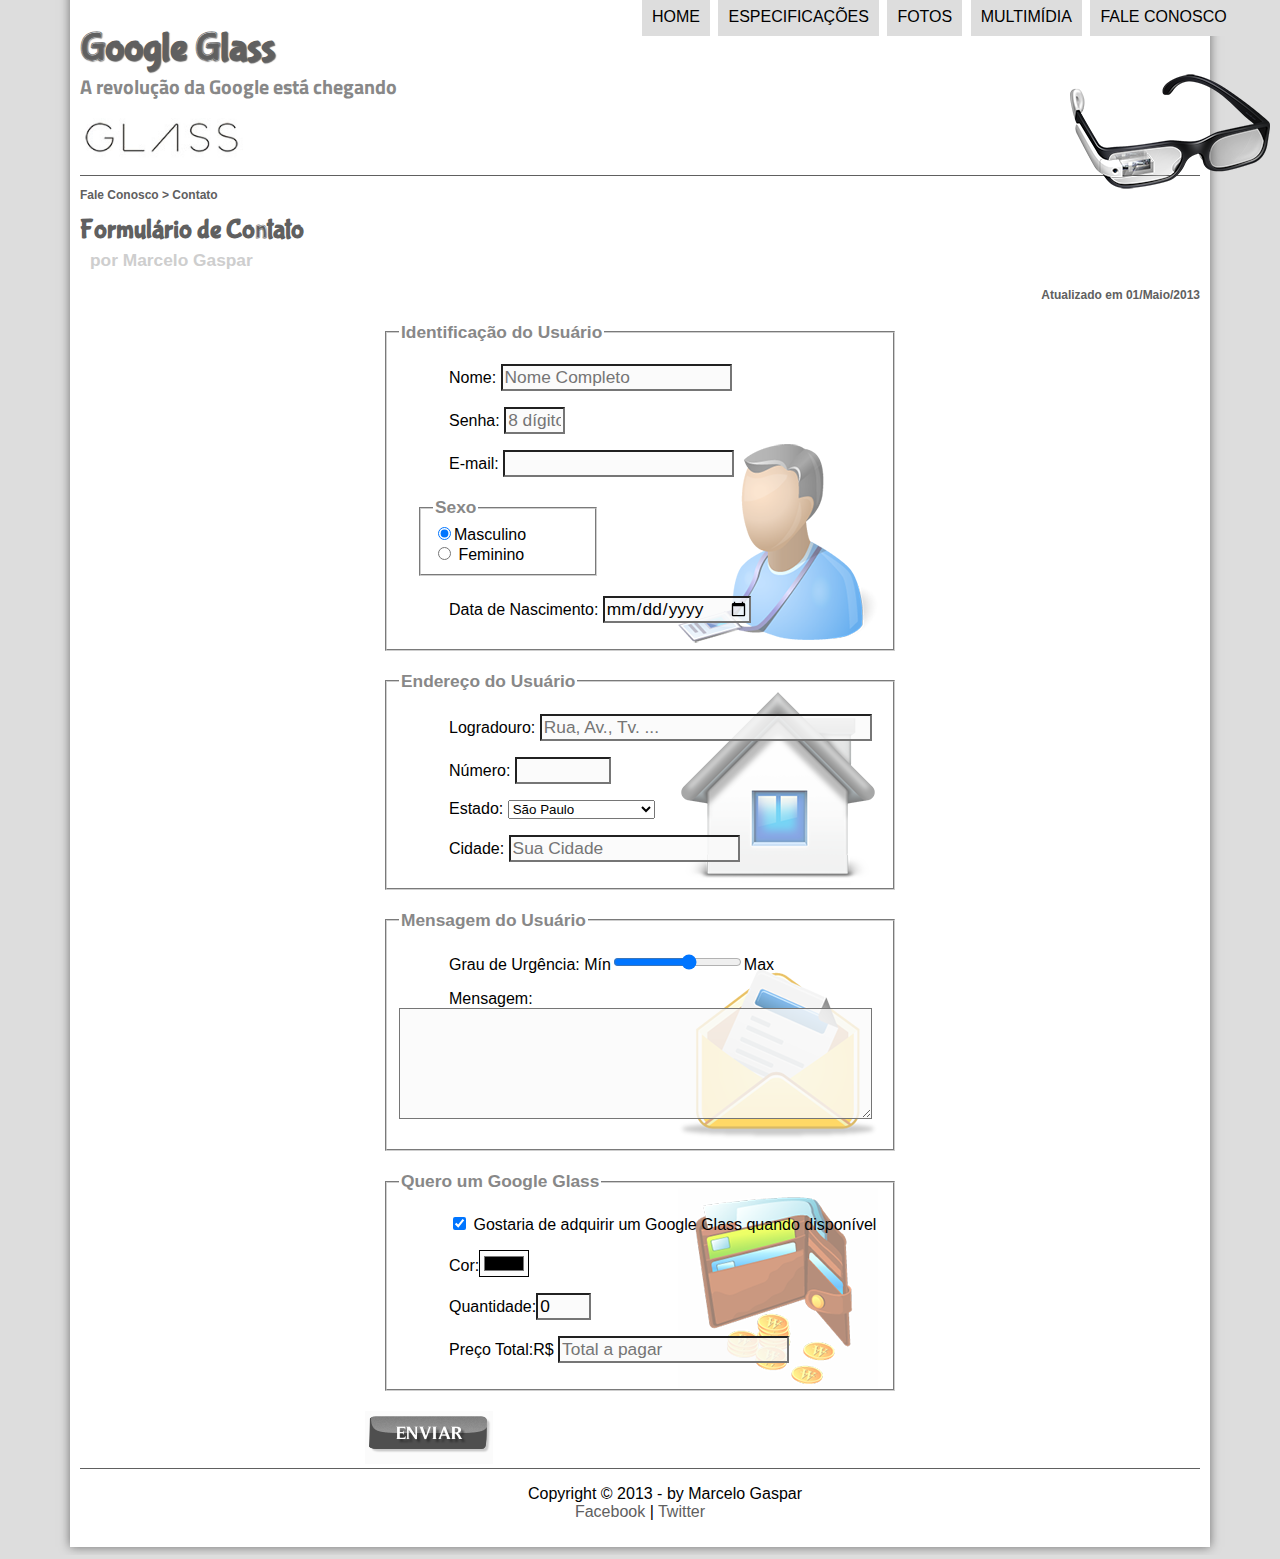
<file: fale-conosco.html>
<!DOCTYPE html>
<html lang="pt-br">
<head>
    <meta charset="UTF-8"/>
    <title>Tudo sobre Google Glass</title>
    <link rel="stylesheet" href="_css/estilo.css"/>
    <link rel="stylesheet" href="_css/form.css"/>
</head>

<!--JavaScript-->
<script src="_javascript/funcoes.js"></script>
<script>
function calc_total() {
    var qtd = parseInt(document.getElementById('cQtd').value);
    tot = qtd * 1500;
    document.getElementById('cTot').value = tot;
}

</script>
<body>
<div id="interface"> 

<!--Header-->
<header id="cabecalho">    
<hgroup>          
<h1>Google Glass</h1>
<h2>A revolução da Google está chegando</h2>
<img id= "logo" src="_imagens/glass-logo-peq.jpg">
</hgroup>

<img id="icone" src="_imagens/glass-oculos-preto-peq.png" >

<!--Interactive menu using JavaScript-->
<nav id="menu">
    <h1>Menu Principal</h1>
    <ul type="circle">
        <li onmouseover="mudaFoto('_imagens/home.png')" onmouseout="mudaFoto('_imagens/contato.png')"><a href="index.html">Home</a></li>
        <li onmouseover="mudaFoto('_imagens/especificacoes.png')" onmouseout="mudaFoto('_imagens/contato.png')"><a href="specs.html">Especificações</a></li>
        <li onmouseover="mudaFoto('_imagens/fotos.png')" onmouseout="mudaFoto('_imagens/contato.png')"><a href="fotos.html">Fotos</a></li> 
        <li onmouseover="mudaFoto('_imagens/multimidia.png')" onmouseout="mudaFoto('_imagens/contato.png')"><a href="multimidia.html">Multimídia</a></li> 
        <li onmouseover="mudaFoto('_imagens/contato.png')" onmouseout="mudaFoto('_imagens/contato.png')"><a href="fale-conosco.html">Fale conosco</a></li> 
    </ul>
</nav>
</header>

<section id="corpo-full">
    <article id="noticia-principal">
        <header id="cabecalho-artigo">   
            <hgroup>
                <h3>Fale Conosco > Contato</h3>
                <h1>Formulário de Contato</h1>
                <h2>por Marcelo Gaspar</h2>
                <h3 class="direita">Atualizado em 01/Maio/2013</h3>
            </hgroup>
        </header>
       
<!--Form-->
<form method="POST" id="fContato" action="mailto:contato@assembler.com" oninput="calc_total();" > 
    
   <fieldset id="usuario"><legend>Identificação do Usuário</legend> 
   <p><label for="cNome">Nome:</label> <input type="text" name="tNome" id="cNome" size="20" maxlength="30" placeholder="Nome Completo"/></p>
   <p><label for="cSenha">Senha:</label> <input type="password" name="tSenha" id="cSenha" size="3" maxlength="8" placeholder="8 dígitos"/></p> 
   <p><label for="cEmail">E-mail:</label> <input type="email" name="tEmail" id="cEmail" size="20" maxlength="40" ></p> 
   <fieldset id="sexo"><legend>Sexo</legend> 
        <input type="radio" name="tSexo" id="cMasc" checked/><label for="cMasc">Masculino</label><br/> 
        <input type="radio" name="tSexo" id="cFem"/><label for="cFem"> Feminino</label>
    </fieldset>
   <p><label for="cNasc"> Data de Nascimento:</label> <input type="date" name="tNasc" id="cNasc"/></p> 
    </fieldset>

<fieldset id="endereco"><legend>Endereço do Usuário</legend> 
   <p><label for="cRua">Logradouro:</label> <input type="text" name="tRua" id="cRua" size="30" maxlength="80" placeholder="Rua, Av., Tv. ..."/></p> 
   <p><label for="cNum">Número:</label> <input type="number" name="tNum" id="cNum" min="0" max="99999" /></p>
   <p><label for="cEst">Estado:</label> <select name="tEst" id="cEst">
        <optgroup label="Região Nordeste">
            <option value="BA">Bahia</option>
            <option value="PE">Pernambuco</option>
            <option value="AL">Alagoas</option>
        </optgroup>
        <optgroup label="Região Sudeste">
            <option value="RJ">Rio de Janeiro</option>
            <option value="SP" selected>São Paulo</option>
            <option value="MG">Minas Gerais</option>
        </optgroup>
            <optgroup label="Região Sul">
            <option value="PR">Paraná</option>
            <option value="SC">Santa Catarina</option>
            <option value="RS">Rio Grande do Sul</option>
        </optgroup>
   </select></p> 
   <p><label for="cCid"> Cidade:</label> <input type="text" name="tCid" id="cCid" size="20" maxlength="40" placeholder="Sua Cidade" list="cidades"/></p>
   <datalist id="cidades">
    <option value="Rio de Janeiro"></option>
    <option value="São Paulo"></option>
    <option value="Florianópolis"></option>
    <option value="Salvador"></option>
   </datalist> <!--Automatic filling of cities-->
</fieldset>

<!--User Message-->
<fieldset id="mensagem"><legend>Mensagem do Usuário</legend> 
   <p><label for="cUrg">Grau de Urgência:</label> Mín<input type="range" name="tUrg" id="cUrg" min="0" max="10" step="2">Max </p> 
   <p><label for="cMsg"> Mensagem:</label> <textarea name="tMsg" id="cMsg" cols="45" rows="5" placeholder="Deixe aqui sua mensagem">  
</textarea> </p>
</fieldset>

<!--Product request-->
<fieldset id="pedido"><legend>Quero um Google Glass</legend> 
   <p><input type="checkbox" name="tPed" id="cPed" checked/> 
   <label for="cPed"> Gostaria de adquirir um Google Glass quando disponível</label></p>
   <p><label for="cCor">Cor:</label><input type="color" name="tCor" id="cCor" value="#000000"/> </p>
   <p><label for="cQtd">Quantidade:</label><input type="number" name="tQtd" id="cQtd" min="0" max="5" value="0"/> </p>
   <p><label for="cTot">Preço Total:</label>R$ <input type="text" name="tTot" id="cTot" placeholder="Total a pagar" readonly/></p>
</fieldset>

<input type="image" name="tEnviar" src="_imagens/botao-enviar.png">
</form>
    </article>
</section>

<!--Footer-->
<footer id="rodape">
        <p>Copyright &copy; 2013 - by Marcelo Gaspar <br/>
        <a href="http://facebook.com/Assembler-School-of-Software-Engineering-358269725018391/" target="_blank">Facebook</a> | 
        <a href="http://twitter.com/assemblerschool" target="_blank">Twitter</a></p>
    </footer>
    </div>
    </body>
    </html>
</file>
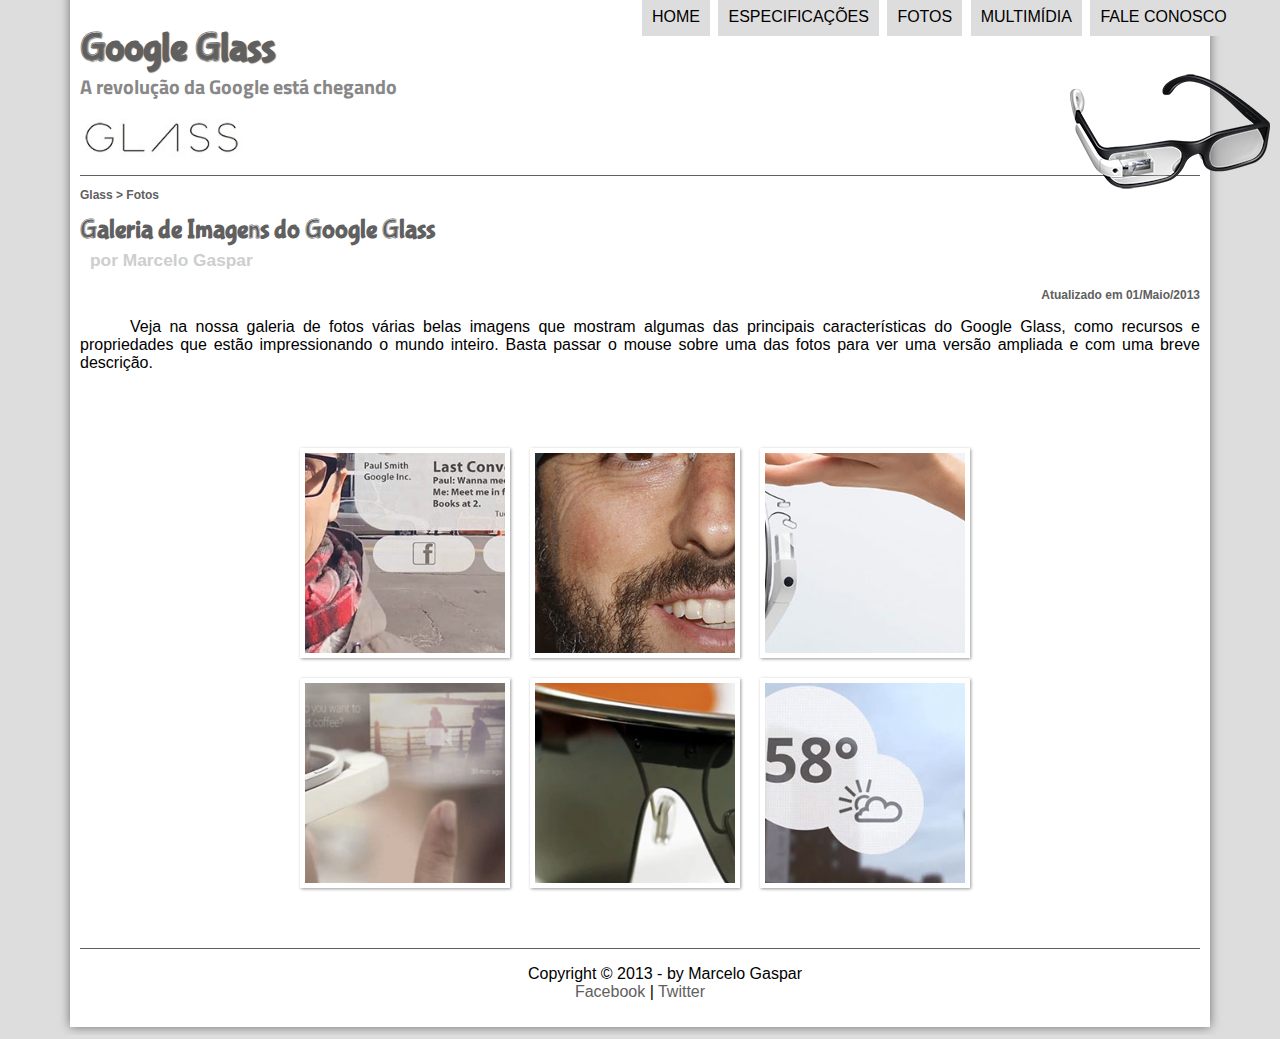
<file: fotos.html>
<!DOCTYPE html>
<html lang="pt-br">
<head>
    <meta charset="UTF-8"/>
    <title>Tudo sobre Google Glass</title>
    <link rel="stylesheet" href="_css/estilo.css"/>
    <link rel="stylesheet" href="_css/fotos.css"/>
</head>
<script src="_javascript/funcoes.js"></script>
<body>
<div id="interface"> 

<!---Header-->
<header id="cabecalho">    
<hgroup>          
<h1>Google Glass</h1>
<h2>A revolução da Google está chegando</h2>
<img id= "logo" src="_imagens/glass-logo-peq.jpg">
</hgroup>

<img id="icone" src="_imagens/glass-oculos-preto-peq.png" >

<!--Interactive menu using JavaScript-->
<nav id="menu">
    <h1>Menu Principal</h1>
    <ul type="circle">
        <li onmouseover="mudaFoto('_imagens/home.png')" onmouseout="mudaFoto('_imagens/fotos.png')"><a href="index.html">Home</a></li>
        <li onmouseover="mudaFoto('_imagens/especificacoes.png')" onmouseout="mudaFoto('_imagens/fotos.png')"><a href="specs.html">Especificações</a></li>
        <li onmouseover="mudaFoto('_imagens/fotos.png')" onmouseout="mudaFoto('_imagens/fotos.png')"><a href="fotos.html">Fotos</a></li> 
        <li onmouseover="mudaFoto('_imagens/multimidia.png')" onmouseout="mudaFoto('_imagens/fotos.png')"><a href="multimidia.html">Multimídia</a></li> 
        <li onmouseover="mudaFoto('_imagens/contato.png')" onmouseout="mudaFoto('_imagens/fotos.png')"><a href="fale-conosco.html">Fale conosco</a></li> 
    </ul>
</nav>
</header>

<section id="corpo-full">
    <article id="noticia-principal">
        <header id="cabecalho-artigo">   
            <hgroup>
                <h3>Glass > Fotos</h3>
                <h1>Galeria de Imagens do Google Glass</h1>
                <h2>por Marcelo Gaspar</h2>
                <h3 class="direita">Atualizado em 01/Maio/2013</h3>
            </hgroup>
        </header>



<p>Veja na nossa galeria de fotos várias belas imagens que mostram algumas das principais características do Google Glass, como recursos e propriedades que estão impressionando o mundo inteiro. Basta passar o mouse sobre uma das fotos para ver uma versão ampliada e com uma breve descrição.</p> 

<!--Photo Album-->
<ul id="album-fotos">
    <li id="foto01"><span>Agenda e lembretes</span></li> 
    <li id="foto02"><span>Sergey Brin usando o Glass</span></li> 
    <li id="foto03"><span>Leve e compacto</span></li> 
    <li id="foto04"><span>Sensação de uma tela de 50"</span></li> 
    <li id="foto05"><span> Vários tipos de lente</span></li> 
    <li id="foto06"><span> Informações importantes</span></li> 
</ul>


    </article>
</section>

<!--Footer-->
<footer id="rodape">
    <p>Copyright &copy; 2013 - by Marcelo Gaspar <br/>
    <a href="http://facebook.com/Assembler-School-of-Software-Engineering-358269725018391/" target="_blank">Facebook</a> | 
    <a href="http://twitter.com/assemblerschool" target="_blank">Twitter</a></p>
</footer>
</div>
</body>
</html>
</file>
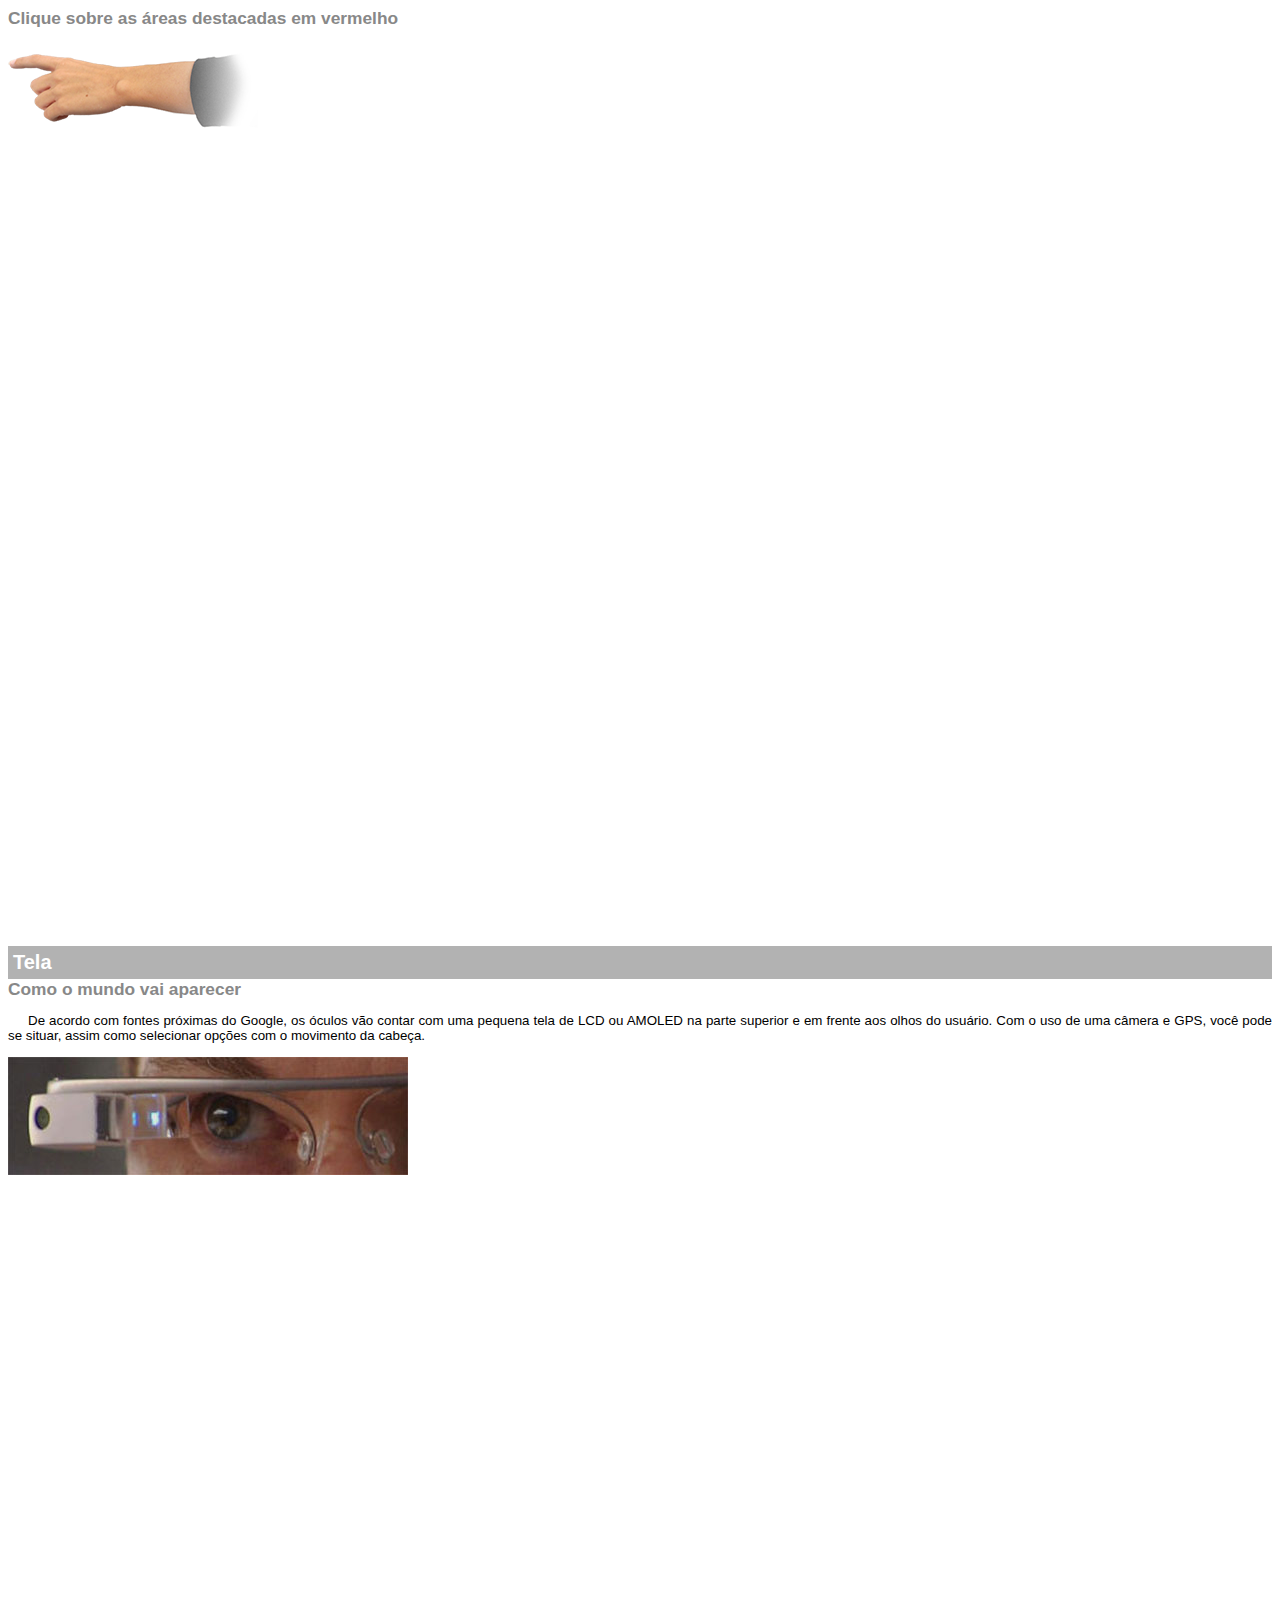
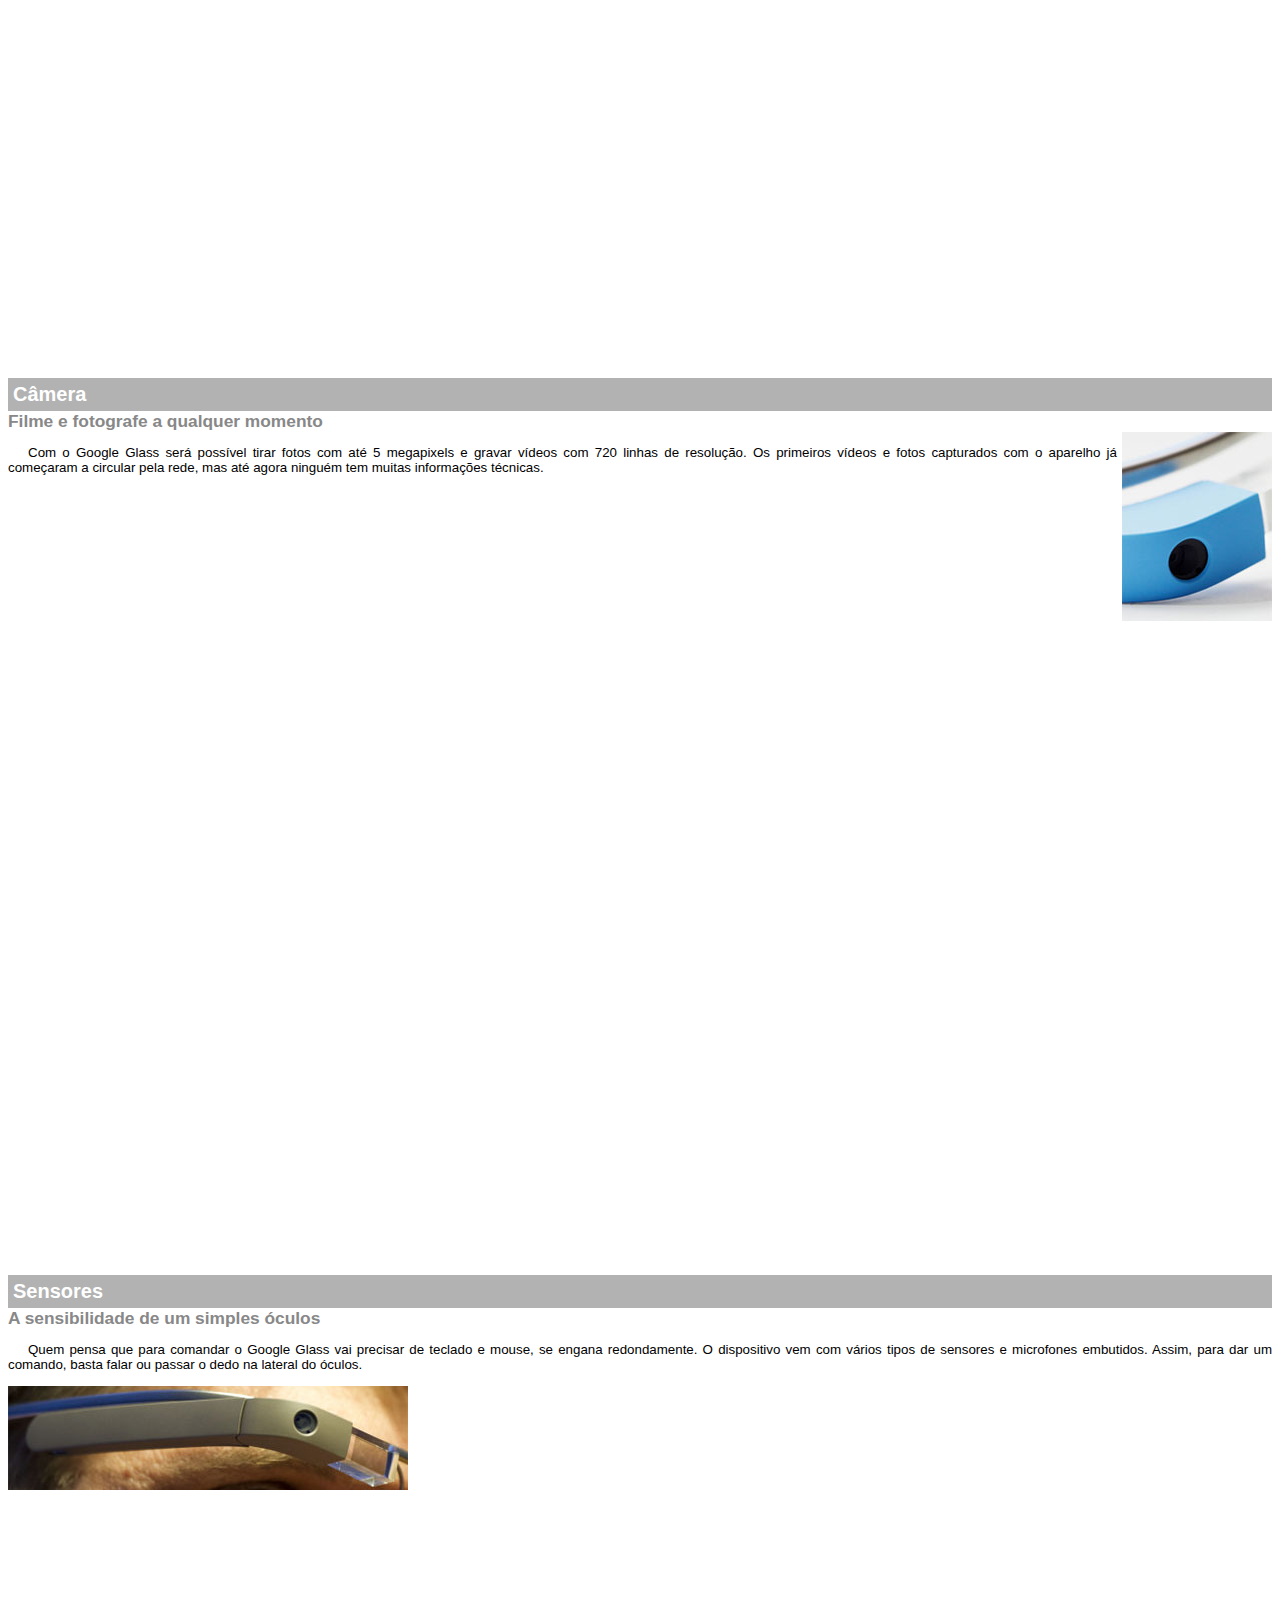
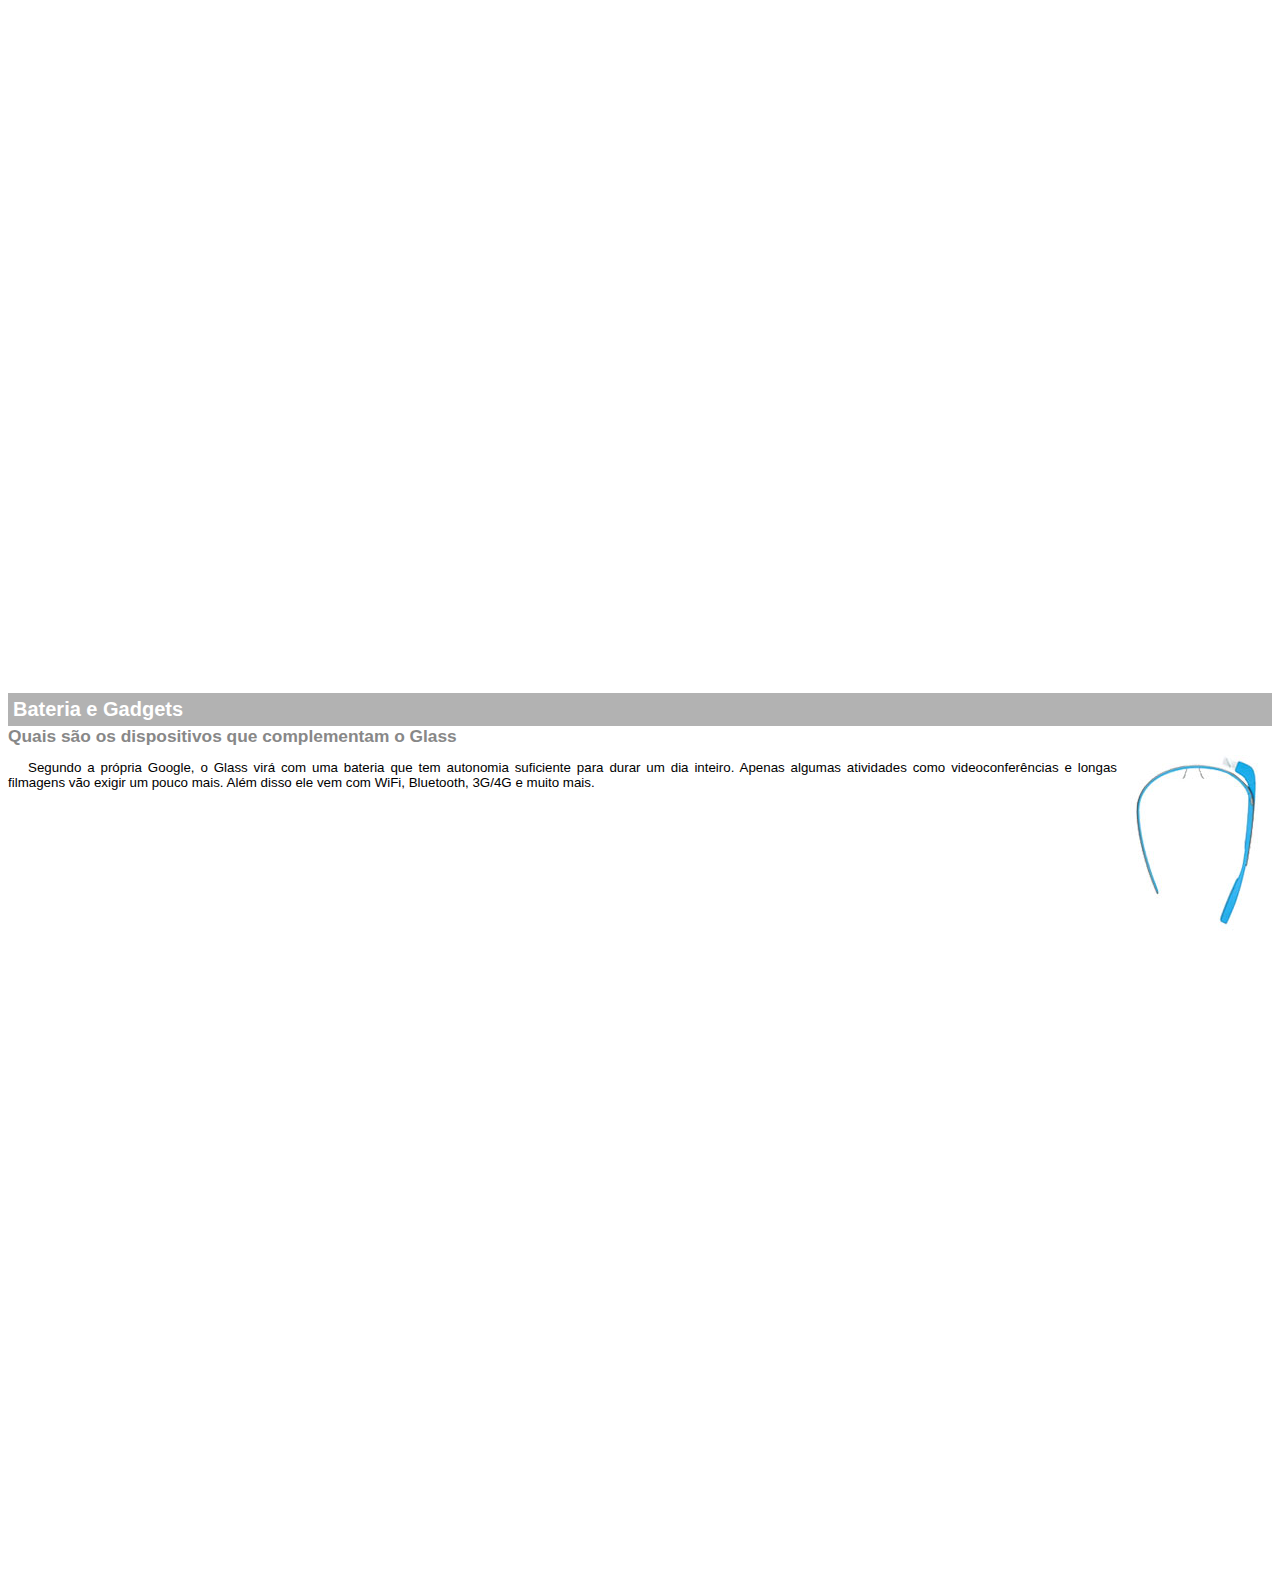
<file: google-glass.html>
<!DOCTYPE html>
<html lang="pt-br">
<head>
    <meta charset="UTF-8">
    <title>Informações sobre o Google Glass</title>
    
    <!--Using CSS on own HTML-->
    <style>
        body {
            font-family: Arial;
            font-size: 10pt;            
        }
        p {
            text-align: justify;
            text-indent: 20px;
        }
        article h1 {
            font-size: 15pt;
            color: #ffffff;
            background-color: rgba(0,0,0,.3);
            padding: 5px;
            margin: 0px;
        }
        article h2 {
            font-size: 13pt;
            color: #888888;
            margin: 0px;
        }
        article {
            margin-bottom: 800px;
        }
        img.img-dir {
            display: block;
            float: right;
            margin-left: 5px;
        }
        
    </style>
</head>

<!--Information that will appear on specs.html-->
<body>
        <article id="topo">
            <header>
             <h2>Clique sobre as áreas destacadas em vermelho</h2>
            </header>
            <img src="_imagens/mao.png" alt="Mão apontando pra esquerda"> 
        </article> 
        
        <article id="tela">
        <header>
            <h1>Tela</h1> 
            <h2> Como o mundo vai aparecer</h2>
        </header> 
        <p>De acordo com fontes próximas do Google, os óculos vão contar com uma pequena tela de LCD ou AMOLED na parte superior e em frente aos olhos do usuário. Com o uso de uma câmera e GPS, você pode se situar, assim como selecionar opções com o movimento da cabeça.
        </p>
        <img src="_imagens/det-tela.jpg" alt="Tela do Google Glass">
       </article> 
        
       <article id="camera">
        <header>
            <h1>Câmera</h1> 
            <h2>Filme e fotografe a qualquer momento</h2>
        </header>  
        <img src="_imagens/det-camera.jpg" class="img-dir" alt="Câmera do Google Glass">
        <p>Com o Google Glass será possível tirar fotos com até 5 megapixels e gravar vídeos com 720 linhas de resolução. Os primeiros vídeos e fotos capturados com o aparelho já começaram a circular pela rede, mas até agora ninguém tem muitas informações técnicas.</p> 
        </article> 

       <article id="sensores">
        <header>
            <h1>Sensores</h1>
            <h2>A sensibilidade de um simples óculos</h2>
        </header> 
        <p>Quem pensa que para comandar o Google Glass vai precisar de teclado e mouse, se engana redondamente. O dispositivo vem com vários tipos de sensores e microfones embutidos. Assim, para dar um comando, basta falar ou passar o dedo na lateral do óculos.</p> 
        <img src="_imagens/det-touch.jpg" alt="Sensores do Google Glass">
       </article> 
        
       <article id="gadgets">
        <header>
            <h1>Bateria e Gadgets</h1> 
            <h2>Quais são os dispositivos que complementam o Glass</h2>
        </header>  
        <img src="_imagens/det-bateria.jpg" class="img-dir" alt="Bateria e Gadgets do Google Glass">
        <p> Segundo a própria Google, o Glass virá com uma bateria que tem autonomia suficiente para durar um dia inteiro. Apenas algumas atividades como videoconferências e longas filmagens vão exigir um pouco mais. Além disso ele vem com WiFi, Bluetooth, 3G/4G e muito mais.</p>
        </article> 
    
</body>
</html>
</file>
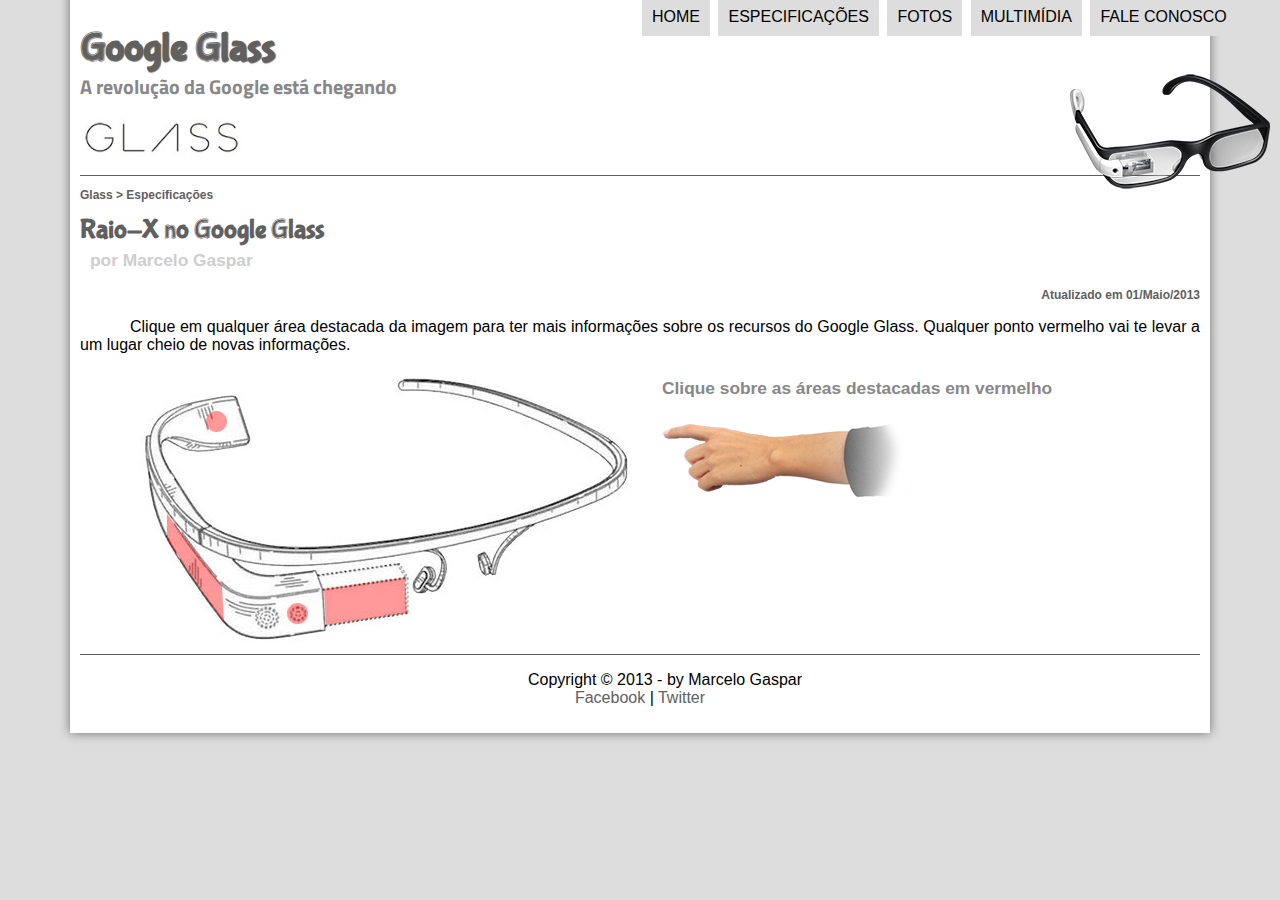
<file: specs.html>
<!DOCTYPE html>
<html lang="pt-br">
<head>
    <meta charset="UTF-8"/>
    <title>Tudo sobre Google Glass</title>
    <link rel="stylesheet" href="_css/estilo.css"/>
    <link rel="stylesheet" href="_css/specs.css"/>
</head>
<script src="_javascript/funcoes.js"></script>
<body>
<div id="interface"> 

<header id="cabecalho">    
<hgroup>          
<h1>Google Glass</h1>
<h2>A revolução da Google está chegando</h2>
<img id= "logo" src="_imagens/glass-logo-peq.jpg">
</hgroup>

<img id="icone" src="_imagens/glass-oculos-preto-peq.png" >

<nav id="menu">
    <h1>Menu Principal</h1>
    <ul type="circle">
        <li onmouseover="mudaFoto('_imagens/home.png')" onmouseout="mudaFoto('_imagens/especificacoes.png')"><a href="index.html">Home</a></li>
        <li onmouseover="mudaFoto('_imagens/especificacoes.png')" onmouseout="mudaFoto('_imagens/especificacoes.png')"><a href="specs.html">Especificações</a></li>
        <li onmouseover="mudaFoto('_imagens/fotos.png')" onmouseout="mudaFoto('_imagens/especificacoes.png')"><a href="fotos.html">Fotos</a></li> 
        <li onmouseover="mudaFoto('_imagens/multimidia.png')" onmouseout="mudaFoto('_imagens/especificacoes.png')"><a href="multimidia.html">Multimídia</a></li> 
        <li onmouseover="mudaFoto('_imagens/contato.png')" onmouseout="mudaFoto('_imagens/especificacoes.png')"><a href="fale-conosco.html">Fale conosco</a></li> 
    </ul>
</nav>
</header>

<section id="corpo-full">
    <article id="noticia-principal">
        <header id="cabecalho-artigo">   
            <hgroup>
                <h3>Glass > Especificações</h3>
                <h1>Raio-X no Google Glass</h1>
                <h2>por Marcelo Gaspar</h2>
                <h3 class="direita">Atualizado em 01/Maio/2013</h3>
            </hgroup>
        </header>

        <!--Image map-->
       <p>Clique em qualquer área destacada da imagem para ter mais informações sobre os recursos do Google Glass. Qualquer ponto vermelho vai te levar a um lugar cheio de novas informações.</p> 
        <section id="conteudo">
            <img src="_imagens/glass-esquema-marcado.jpg" usemap="#meumapa">
            <map name="meumapa">
                <area shape="poly" coords="182,218,265,208,266,241,185,254" href="google-glass.html#tela" target="janela">
                <area shape="circle" coords="158,243,12" href="google-glass.html#camera" target="janela">
                <area shape="circle" coords="76,51,12" href="google-glass.html#gadgets" target="janela">
                <area shape="poly" coords="28,143,83,215,82,247,25,163" href="google-glass.html#sensores" target="janela">

            </map>
            <iframe src="google-glass.html" name="janela" id="frame-spec" scrolling="no" ></iframe>

        </section>
    </article>
    </section> 

    <!--Footer-->
<footer id="rodape">
        <p>Copyright &copy; 2013 - by Marcelo Gaspar <br/>
        <a href="http://facebook.com/Assembler-School-of-Software-Engineering-358269725018391/" target="_blank">Facebook</a> | 
        <a href="http://twitter.com/assemblerschool" target="_blank">Twitter</a></p>
        </footer>
        </div>
        </body>
        </html>
</file>
<file: _css/estilo.css>
@charset "UTF-8";
@import url('https://fonts.googleapis.com/css?family=Titillium+Web&display=swap');
@font-face {
    font-family: 'FontLogo';
    src: url("../_fonts/bubblegum-sans-regular.otf");
}

body {
    font-family: Arial, sans-serif;
    background-color: #dddddd;
    color: rgba(0,0,0,1)    
}

div#interface {
    width: 1120px;
    background-color: white;
    margin: -20px auto 0px auto;
    box-shadow: 0px 0px 10px rgba(0, 0, 0, .5);
    padding: 10px;
}

p { 
    text-align: justify;
    text-indent: 50px;
}

a {
    color: #606060;
    text-decoration: none;
}

a:hover {
    text-decoration:underline;
}

header#cabecalho img#icone {
    position: absolute;
    top: 70px;
    left: 1070px;

}

header#cabecalho {
    border-bottom: 1px #606060 solid;
    height: 150px;
}

img#logo {
    height: 40px;
}

header#cabecalho h1 {
    font-family: 'FontLogo', sans-serif;
    font-size: 30pt;
    color: #606060;
    text-shadow: 1px 1px 1px rgba(0, 0, 0, .6);
    padding: 0px;
    margin-bottom: 0px;
}

header#cabecalho h2 {
    font-family: 'Titillium Web', sans-serif;
    font-size: 15pt;
    color: #888888;
    padding: 0px;
    margin-top: 0px;
    
}

/*Formatação foto com legenda*/
figure.foto-legenda {
    position: relative;
    border: 8px solid white;
    box-shadow: 1px 1px 4px black; 
}

figure.foto-legenda img {
    width: 100%;
    height: 100%;
}

figure.foto-legenda figcaption {
    opacity: 0;
    position: absolute;
    top: 0px;
    background-color: rgba(0, 0, 0,.4); 
    color: white;
    width: 100%;
    height: 100%;
    padding: 10px;
    box-sizing: border-box;
    transition: opacity 1s;
}

figure.foto-legenda:hover figcaption {
    opacity: 1;
}

/*Formatação do Menu*/
nav#menu {
    display: block;
}

nav#menu ul {
    list-style: none;
    text-transform: uppercase;
    position: absolute;
    top: -20px;
    left: 600px;
}

nav#menu li {
    display: inline-block;
    background-color: #dddddd;
    padding: 10px;
    margin: 2px;
    transition: background-color 1s;
}

nav#menu li:hover {
    background-color: #606060;
    
}

nav#menu h1 {
    display: none;
}

nav#menu a {
    color: black;
    text-decoration: none;
    transition: color 0.5s;
    
}

nav#menu a:hover {
    color: white;
}

/*Formatação do corpo*/
section#corpo {
    display: block;
    width: 610px;
    float: left;
    border-right: 1px solid #606060;
    padding-right: 15px;
}

article#noticia-principal h2 {
    font-size: 13pt;
    color: #606060;
    background-color: #dddddd;
    padding: 5px 0px 5px 10px;
    margin: 10px 0px 10px 0px;
}

header#cabecalho-artigo h1 {
    font-family: 'FontLogo', sans-serif;
    font-size: 20pt;
    color: #606060;
    margin-bottom: 0px;
    margin-top: 0px;
}

.direita {
    text-align: right;
}

header#cabecalho-artigo h2 {
    font-size: 13pt;
    color: #cecece;
    background-color: white;
    margin: 0px;   
}

header#cabecalho-artigo h3 {
    font-size: 12px;
    color: #606060;  
}

/*Formatação tabela*/
table#tabelaspec {
    border: 1px solid #606060;
    border-spacing: 0px;
    margin-left: auto;
    margin-right: auto;
}

table#tabelaspec caption {
    color: #888888;
    font-size: 13pt;
    font-weight: bolder;
}

table#tabelaspec caption span{
    display: block;
    float: right;
    color: black;
    font-size: 8pt;
    margin-top: 10px;
}

table#tabelaspec td {
    border: 1px solid #606060;
    padding: 10px;
    text-align: center;
}

table#tabelaspec td.ce {
    color: white;
    background-color: #606060;
    vertical-align: top;
    font-weight: bold;

}

table#tabelaspec td.cd {
    background-color: #cecece;

}

/*Formatação conteúdo lateral*/
aside#lateral {
    display: block;
    width: 445px;
    float: right;
    background-color: #dddddd;
    padding: 10px;
    margin-top: 10px;
    box-shadow: 2px 2px 2px rgba(0, 0, 0, .5);
}

aside#lateral h1 {
    font-family: 'FontLogo', sans-serif;
    font-size: 20pt;
    color: #606060;
    margin-top: 0px;
}

aside#lateral h2 {
    background-color: #606060;
    font-size: 13pt;
    color: white;
    padding: 5px;
}

/*Formatação do rodapé*/
footer#rodape {
    clear: both;
    border-top: 1px solid #606060;
}

footer#rodape p {
    text-align: center;
}
</file>
<file: _css/form.css>
@charset "UTF-8";

form {
    width: 550px;
    margin: auto;
}

input, textarea {
    font-family: sans-serif;
    font-weight: normal;
    font-size: 13pt;
    background-color: rgba(250,250,250,.8);
}

input:hover, textarea:hover {
    background-color: #dddddd;
}

legend {
    font-family: sans-serif;
    font-weight: bold;
    font-size: 13pt;
    color: #888888;
}

fieldset {
    border-color: #cecece;
    margin: 20px;
}

fieldset#sexo {
    width: 150px;
}

fieldset#usuario {
    background: url("../_imagens/icone-contato.png") no-repeat 95% 95%;
}

fieldset#endereco {
    background: url("../_imagens/icone-endereco.png") no-repeat 95% 95%;
}

fieldset#mensagem {
    background: url("../_imagens/icone-mensagem.png") no-repeat 95% 95%;
}

fieldset#pedido {
    background: url("../_imagens/icone-pagamento.png") no-repeat 95% 95%;
}
</file>
<file: _css/fotos.css>
@charset "UTF-8";

ul#album-fotos {
    width: 700px;
    margin: 0 auto;
    padding: 50px;
    overflow: hidden;
    list-style: none;
}

ul#album-fotos li {
    float: left;
    width: 200px;
    height: 200px;
    margin: 10px;
    border: 5px solid white;
    background-color: white;
    box-shadow: 1px 1px 3px rgba(0,0,0,.4);
    -webkit-transition: all .4s ease-in;
    
}

ul#album-fotos li span {
    opacity: 0;
    color: #ffffff;
    text-shadow: 1px 1px 1px #000000;
    background-color: rgba(0,0,0,.3);
    font-size: 9pt;
    line-height: 370px;
    padding: 5px;

}

ul#album-fotos li:hover {
    -webkit-transform: scale(1.5);
}

ul#album-fotos li:hover span {
    opacity: 1;
}

ul#album-fotos li#foto01 {
    background: url('../_imagens/galeria-01.jpg') no-repeat;
    background-position: 50% 50%;
    background-size: 400px 400px;
    background-color: #ffffff;
}

ul#album-fotos li#foto01:hover {
    background-position: 0px 0px;
    background-size: 200px 200px;
}

ul#album-fotos li#foto02 {
    background: url('../_imagens/galeria-02.jpg') no-repeat;
    background-position: 50% 50%;
    background-size: 400px 400px;
    background-color: #ffffff;
}

ul#album-fotos li#foto02:hover {
    background-position: 0px 0px;
    background-size: 200px 200px;
}
ul#album-fotos li#foto03 {
    background: url('../_imagens/galeria-03.jpg') no-repeat;
    background-position: 50% 50%;
    background-size: 400px 400px;
    background-color: #ffffff;
}

ul#album-fotos li#foto03:hover {
    background-position: 0px 0px;
    background-size: 200px 200px;
}
ul#album-fotos li#foto04 {
    background: url('../_imagens/galeria-04.jpg') no-repeat;
    background-position: 50% 50%;
    background-size: 400px 400px;
    background-color: #ffffff;
}

ul#album-fotos li#foto04:hover {
    background-position: 0px 0px;
    background-size: 200px 200px;
}
ul#album-fotos li#foto05 {
    background: url('../_imagens/galeria-05.jpg') no-repeat;
    background-position: 50% 50%;
    background-size: 400px 400px;
    background-color: #ffffff;
}

ul#album-fotos li#foto05:hover {
    background-position: 0px 0px;
    background-size: 200px 200px;
}
ul#album-fotos li#foto06 {
    background: url('../_imagens/galeria-06.jpg') no-repeat;
    background-position: 50% 50%;
    background-size: 400px 400px;
    background-color: #ffffff;
}

ul#album-fotos li#foto06:hover {
    background-position: 0px 0px;
    background-size: 200px 200px;
}
</file>
<file: _css/specs.css>
@charset "UTF-8";

section#conteudo {
    width: 1000px;
    margin: auto;
}

iframe#frame-spec {
    width: 480px;
    height: 280px;
    margin-left: 10px;
    border: none;
    overflow: hidden;
}

iframe#frame-spec::-webkit-scrollbar{
    overflow-y: hidden;
    display: none;
}
</file>
